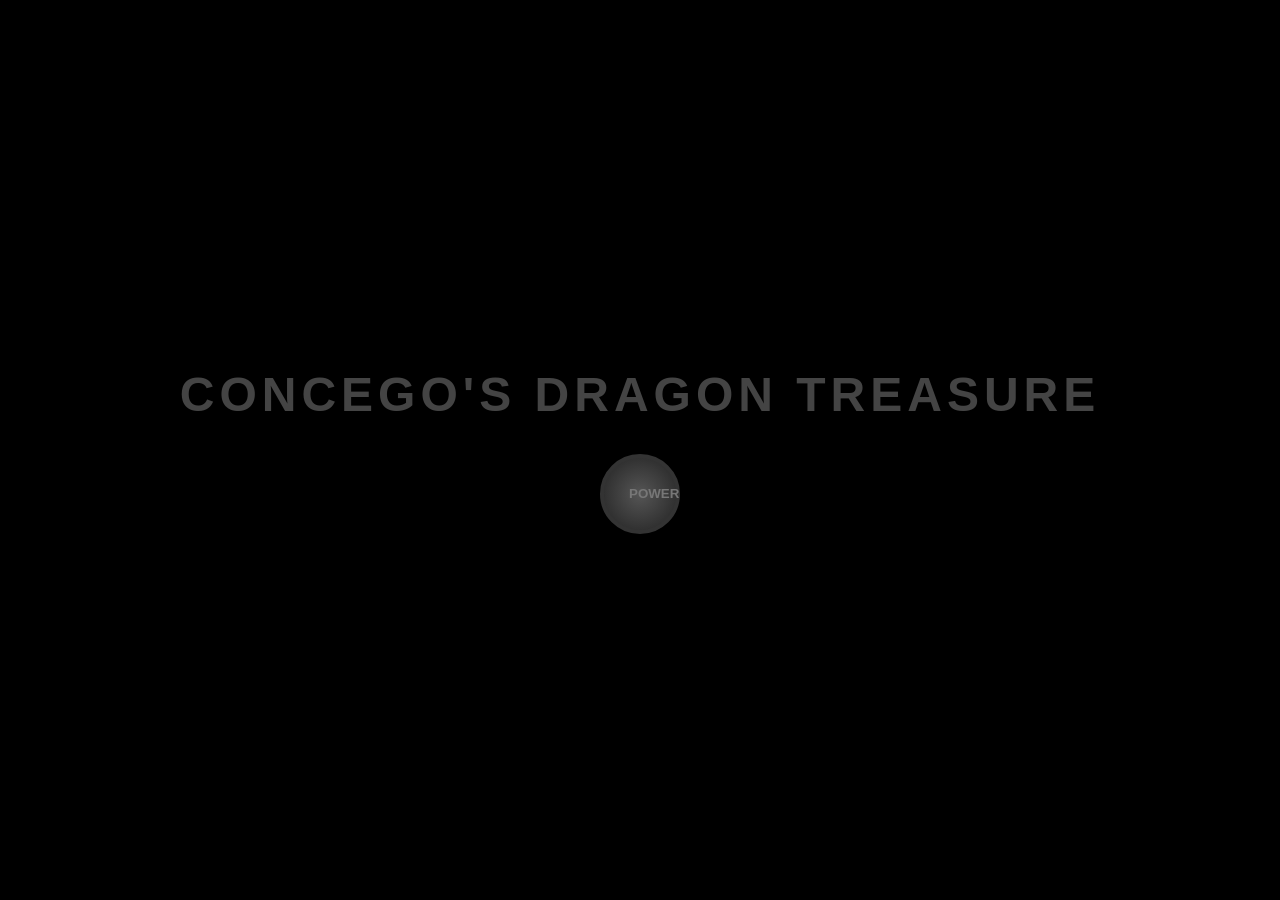
<file: index.html>
<!DOCTYPE html>
<html lang="pt-BR">
<head>
    <meta charset="UTF-8">
    <meta name="viewport" content="width=device-width, initial-scale=1.0, maximum-scale=1.0, user-scalable=no">
    <title>Concego's Dragon Treasure Console</title>
    <link rel="stylesheet" href="styles.css">
    <link rel="manifest" href="manifest.json">
</head>
<body>
    <div id="console-container" class="state-standby">
        <!-- Tela de Standby -->
        <section id="screen-standby" class="screen">
            <h1 class="title">Concego's Dragon Treasure</h1>
            <button id="btn-power" aria-label="Ligar Console Concego's Dragon Treasure">POWER</button>
        </section>

        <!-- Botão Power de desligar (flutuante ou acessível no Hub) -->
        <button id="btn-power-off" class="hidden" aria-label="Desligar Console">POWER OFF</button>

        <!-- Tela de Boot -->
        <section id="screen-boot" class="screen hidden" aria-live="polite">
            <div id="boot-container">
                <div id="dragon-eye" class="eye-closed"></div>
                <div id="chest-boot" class="chest-closed">
                    <div id="lid-boot"></div>
                </div>
                <p id="boot-status">Inicializando sistema...</p>
            </div>
        </section>

        <!-- Hub Principal -->
        <section id="screen-hub" class="screen hidden">
            <header>
                <h2>Dragon Treasure Hub</h2>
            </header>
            <main>
                <div class="menu-grid">
                    <button id="btn-upload" title="Carregar novo jogo J-SOM">Inserir Jogo</button>
                    <button id="btn-test-joy" title="Testar posicionamento do controle">Testar Joystick</button>
                    <button id="btn-settings">Voz: Ativado</button>
                    <button id="btn-memory-card" title="Gerenciar saves"><span class="icon-chest"></span>Memory Card</button>
                    <button id="btn-export" title="Exportar saves para o celular">Exportar Saves</button>
                </div>

                <div id="library-section">
                    <h3>Biblioteca Oficial</h3>
                    <div id="library-list" class="games-grid">
                        <!-- Carregado via engine.js -->
                    </div>
                </div>
                <div id="game-info" class="hidden">
                    <p>Jogo Carregado: <span id="current-game-name">-</span></p>
                    <button id="btn-start" class="btn-primary">START</button>
                </div>
            </main>
            <footer style="margin-top: 20px; font-size: 0.8em; opacity: 0.7;">
                <p>Copyright &copy; 2026 - Eu Concego Jogar</p>
            </footer>
        </section>

        <!-- Tela de Gameplay -->
        <section id="screen-gameplay" class="screen hidden">
            <div id="game-canvas"></div>
            <button id="btn-back-hub" class="sr-only">Voltar ao Hub</button>
        </section>
    </div>

    <script src="engine.js"></script>
</body>
</html>
</file>
<file: styles.css>
* {
    box-sizing: border-box;
    margin: 0;
    padding: 0;
}

body, html {
    width: 100%;
    height: 100%;
    background-color: #000;
    color: #fff;
    font-family: 'Segoe UI', Tahoma, Geneva, Verdana, sans-serif;
    overflow: hidden;
}

#console-container {
    width: 100vw;
    height: 100vh;
    display: flex;
    justify-content: center;
    align-items: center;
    position: relative;
}

.screen {
    width: 100%;
    height: 100%;
    display: flex;
    flex-direction: column;
    justify-content: center;
    align-items: center;
    text-align: center;
}

.hidden {
    display: none !important;
}

/* Standby */
#screen-standby .title {
    font-size: 3rem;
    margin-bottom: 2rem;
    text-transform: uppercase;
    letter-spacing: 5px;
    color: #444; /* Cor apagada para standby */
}

#btn-power {
    width: 80px;
    height: 80px;
    border-radius: 50%;
    border: 4px solid #333;
    background: radial-gradient(circle, #555 0%, #222 100%);
    color: #777;
    font-weight: bold;
    cursor: pointer;
    box-shadow: 0 0 10px rgba(0,0,0,0.5);
    transition: all 0.2s;
}

#btn-power:active {
    transform: scale(0.95);
    box-shadow: 0 0 20px #00ff00;
    color: #00ff00;
    border-color: #00ff00;
}

#btn-power-off {
    position: fixed;
    top: 10px;
    right: 10px;
    width: 60px;
    height: 60px;
    border-radius: 50%;
    border: 2px solid #551a1a;
    background: #220000;
    color: #990000;
    font-size: 0.6rem;
    font-weight: bold;
    cursor: pointer;
    z-index: 1000;
    transition: all 0.2s;
}

#btn-power-off:active {
    background: #ff0000;
    color: #fff;
    box-shadow: 0 0 15px #ff0000;
}

/* Hub */
.menu-grid {
    display: grid;
    grid-template-columns: repeat(2, 1fr);
    gap: 20px;
    padding: 20px;
    margin-bottom: 20px;
}

#library-section {
    margin-top: 10px;
    padding: 20px;
    background: rgba(20, 20, 20, 0.8);
    border: 1px solid #d4af37;
    border-radius: 12px;
    width: 90%;
    max-width: 600px;
}

.games-grid {
    display: flex;
    flex-wrap: wrap;
    justify-content: center;
    gap: 15px;
    margin-top: 15px;
}

.btn-game-card {
    background: #3e2723;
    color: #d4af37;
    border: 2px solid #d4af37;
    padding: 15px;
    border-radius: 10px;
    font-weight: bold;
    cursor: pointer;
    transition: transform 0.2s, background 0.2s;
    min-width: 120px;
}

.btn-game-card:hover, .btn-game-card:focus {
    background: #5d4037;
    transform: translateY(-5px);
    outline: none;
}

button {
    padding: 15px 25px;
    background: #222;
    color: #eee;
    border: 2px solid #444;
    cursor: pointer;
    text-transform: uppercase;
}

/* Icons */
.icon-chest {
    display: inline-block;
    width: 24px;
    height: 18px;
    background: #8B4513; /* Wood brown */
    border: 2px solid #D4AF37; /* Gold trim */
    position: relative;
    margin-right: 10px;
    vertical-align: middle;
    box-shadow: 0 2px 0 #5D2E0C;
}

.icon-chest::after {
    content: '';
    position: absolute;
    top: 6px;
    left: 8px;
    width: 4px;
    height: 4px;
    background: #D4AF37; /* Keyhole/Lock */
    border-radius: 50%;
}

.icon-chest::before {
    content: '';
    position: absolute;
    top: -4px;
    left: -2px;
    width: 24px;
    height: 6px;
    background: #A0522D; /* Lid */
    border: 2px solid #D4AF37;
    border-bottom: none;
}

button:hover {
    background: #333;
    border-color: #00ff00;
}

.btn-primary {
    background: #004400;
    border-color: #00ff00;
    font-size: 1.5rem;
    margin-top: 20px;
}

/* Utility */
.sr-only {
    position: absolute;
    width: 1px;
    height: 1px;
    padding: 0;
    margin: -1px;
    overflow: hidden;
    clip: rect(0, 0, 0, 0);
    border: 0;
}

/* --- BOOT ANIMATION --- */

#boot-container {
    display: flex;
    flex-direction: column;
    align-items: center;
    gap: 30px;
}

#dragon-eye {
    width: 60px;
    height: 30px;
    background: #111;
    border-radius: 50% 50% 0 0;
    border: 2px solid #300;
    transition: all 1s;
    box-shadow: 0 0 5px #f00;
}

#dragon-eye.eye-open {
    height: 50px;
    background: radial-gradient(circle, #f00 20%, #ff0 50%, #f00 100%);
    box-shadow: 0 0 30px #f00;
    border-radius: 50%;
}

#chest-boot {
    width: 120px;
    height: 80px;
    background: #5d2e0c;
    border: 4px solid #d4af37;
    position: relative;
    box-shadow: 0 10px 0 #331a07;
}

#lid-boot {
    width: 124px;
    height: 40px;
    background: #8b4513;
    border: 4px solid #d4af37;
    position: absolute;
    top: -40px;
    left: -4px;
    transform-origin: bottom;
    transition: transform 2s cubic-bezier(0.4, 0, 0.2, 1);
}

#chest-boot.open #lid-boot {
    transform: rotateX(-110deg);
}

#boot-status {
    font-family: 'Courier New', Courier, monospace;
    color: #d4af37;
    margin-top: 20px;
    font-size: 0.9rem;
    height: 1.2rem;
}

.shake {
    animation: shake-anim 0.1s infinite;
}

@keyframes shake-anim {
    0% { transform: translate(1px, 1px) rotate(0deg); }
    10% { transform: translate(-1px, -2px) rotate(-1deg); }
    20% { transform: translate(-3px, 0px) rotate(1deg); }
    30% { transform: translate(3px, 2px) rotate(0deg); }
    40% { transform: translate(1px, -1px) rotate(1deg); }
    50% { transform: translate(-1px, 2px) rotate(-1deg); }
    60% { transform: translate(-3px, 1px) rotate(0deg); }
    70% { transform: translate(3px, 1px) rotate(-1deg); }
    80% { transform: translate(-1px, -1px) rotate(1deg); }
    90% { transform: translate(1px, 2px) rotate(0deg); }
    100% { transform: translate(1px, -2px) rotate(-1deg); }
}

.fire-glow {
    animation: fire-anim 0.5s infinite alternate;
}

@keyframes fire-anim {
    from { box-shadow: 0 0 10px #f00; }
    to { box-shadow: 0 0 50px #ff0, 0 0 80px #f60; }
}
</file>
